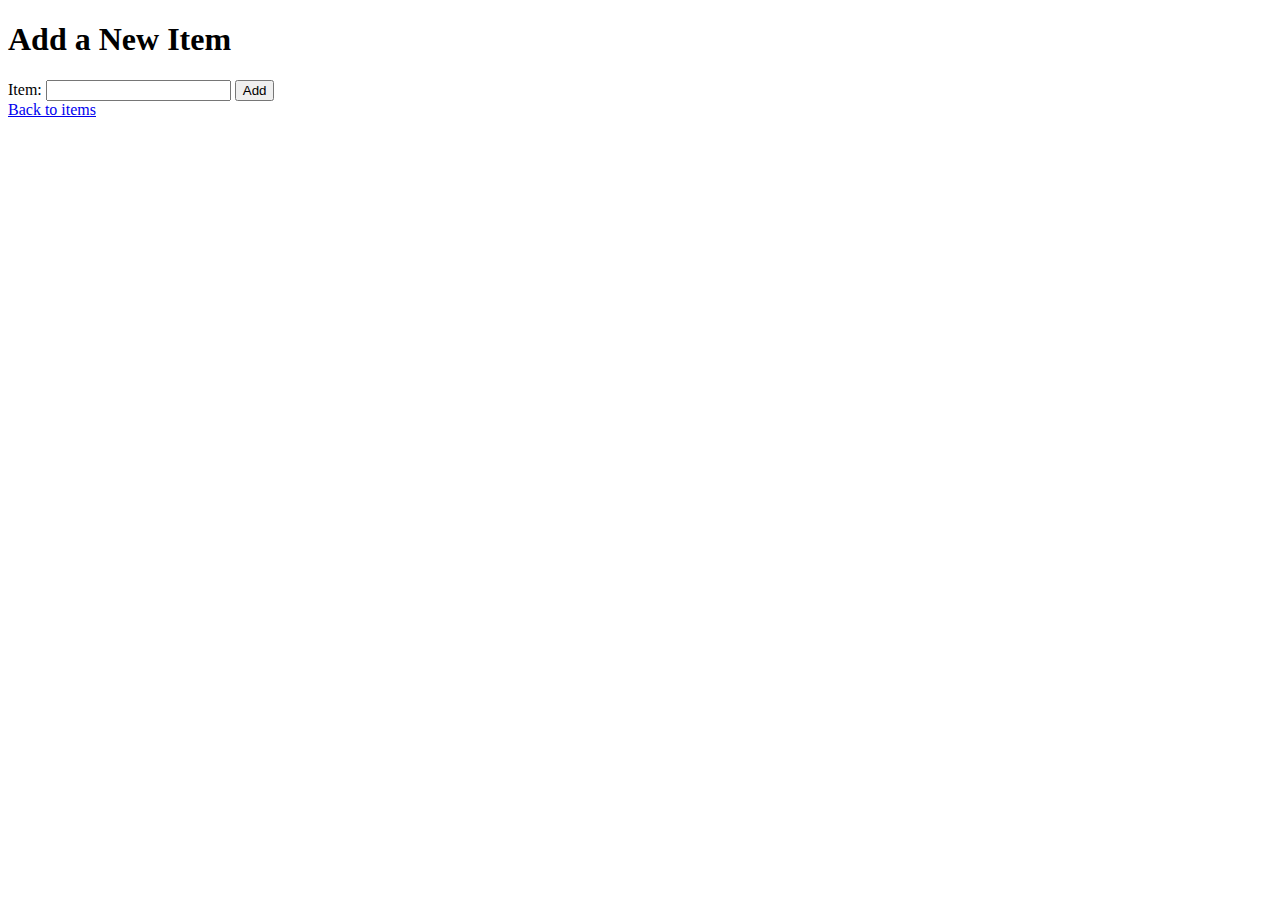
<file: app/templates/add.html>
<!DOCTYPE html>
<html>
<head>
    <title>Add Item</title>
</head>
<body>
    <h1>Add a New Item</h1>
    <form method="post">
        <label for="item">Item:</label>
        <input type="text" id="item" name="item">
        <input type="submit" value="Add">
    </form>
    <a href="{{ url_for('main.index') }}">Back to items</a>
</body>
</html>
</file>
